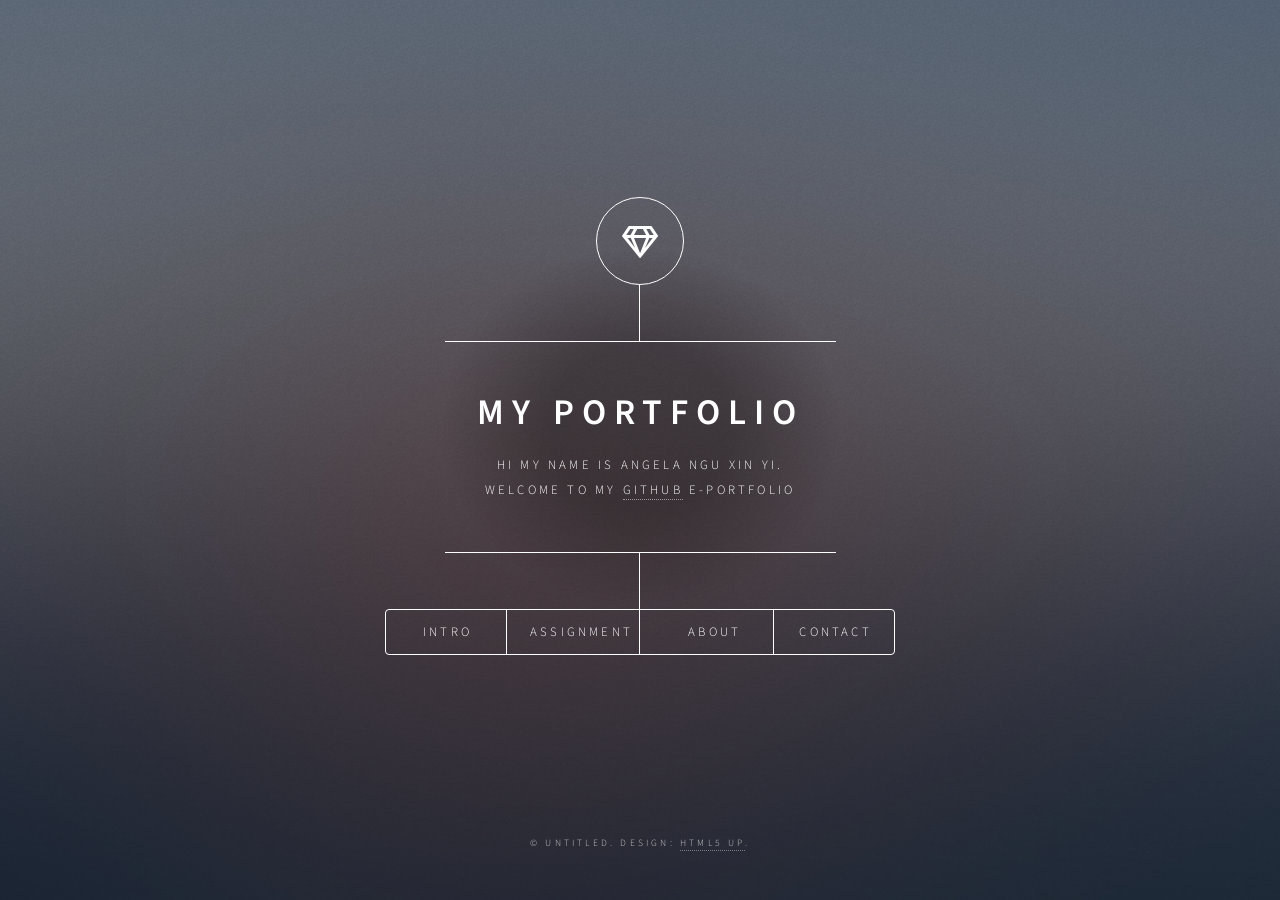
<file: html5up-dimension/index.html>
<!DOCTYPE HTML>
<!--
	Dimension by HTML5 UP
	html5up.net | @ajlkn
	Free for personal and commercial use under the CCA 3.0 license (html5up.net/license)
-->
<html>
	<head>
		<title>Dimension by HTML5 UP</title>
		<meta charset="utf-8" />
		<meta name="viewport" content="width=device-width, initial-scale=1, user-scalable=no" />
		<link rel="stylesheet" href="assets/css/main.css" />
		<noscript><link rel="stylesheet" href="assets/css/noscript.css" /></noscript>
	</head>
	<body class="is-preload">

		<!-- Wrapper -->
			<div id="wrapper">

				<!-- Header -->
					<header id="header">
						<div class="logo">
							<span class="icon fa-gem"></span>
						</div>
						<div class="content">
							<div class="inner">
								<h1><b>My Portfolio</b></h1>
								<p>HI MY NAME IS ANGELA NGU XIN YI.<br> 
									WELCOME TO MY <a href="https://github.com/Angela127">GITHUB</a> E-PORTFOLIO<br></p>
							</div>
						</div>
						<nav>
							<ul>
								<li><a href="#intro">Intro</a></li>
								<li><a href="#assignment">Assignment</a></li>
								<li><a href="#about">About</a></li>
								<li><a href="#contact">Contact</a></li>
								<!--<li><a href="#elements">Elements</a></li>-->
							</ul>
						</nav>
					</header>

				<!-- Main -->
					<div id="main">

						<!-- Intro -->
							<article id="intro">
								<h2 class="major">Intro</h2>
								<span class="image main"><img src="images/pic01.jpg" alt="" /></span>
								<p>Aenean ornare velit lacus, ac varius enim ullamcorper eu. Proin aliquam facilisis ante interdum congue. Integer mollis, nisl amet convallis, porttitor magna ullamcorper, amet egestas mauris. Ut magna finibus nisi nec lacinia. Nam maximus erat id euismod egestas. By the way, check out my <a href="#work">awesome work</a>.</p>
								<p>Lorem ipsum dolor sit amet, consectetur adipiscing elit. Duis dapibus rutrum facilisis. Class aptent taciti sociosqu ad litora torquent per conubia nostra, per inceptos himenaeos. Etiam tristique libero eu nibh porttitor fermentum. Nullam venenatis erat id vehicula viverra. Nunc ultrices eros ut ultricies condimentum. Mauris risus lacus, blandit sit amet venenatis non, bibendum vitae dolor. Nunc lorem mauris, fringilla in aliquam at, euismod in lectus. Pellentesque habitant morbi tristique senectus et netus et malesuada fames ac turpis egestas. In non lorem sit amet elit placerat maximus. Pellentesque aliquam maximus risus, vel sed vehicula.</p>
							</article>

						<!-- Assignment -->
							<article id="assignment">
								<h2 class="major">Assignment</h2>
								<span class="image main"><img src="images/pic02.jpg" alt="" /></span>
								<p>Adipiscing magna sed dolor elit. Praesent eleifend dignissim arcu, at eleifend sapien imperdiet ac. Aliquam erat volutpat. Praesent urna nisi, fringila lorem et vehicula lacinia quam. Integer sollicitudin mauris nec lorem luctus ultrices.</p>
								<p>Nullam et orci eu lorem consequat tincidunt vivamus et sagittis libero. Mauris aliquet magna magna sed nunc rhoncus pharetra. Pellentesque condimentum sem. In efficitur ligula tate urna. Maecenas laoreet massa vel lacinia pellentesque lorem ipsum dolor. Nullam et orci eu lorem consequat tincidunt. Vivamus et sagittis libero. Mauris aliquet magna magna sed nunc rhoncus amet feugiat tempus.</p>
							</article>

						<!-- About -->
							<article id="about">
								<h2 class="major">About</h2>
								<span class="image main"><img src="images/pic03.jpg" alt="" /></span>
								<p>Lorem ipsum dolor sit amet, consectetur et adipiscing elit. Praesent eleifend dignissim arcu, at eleifend sapien imperdiet ac. Aliquam erat volutpat. Praesent urna nisi, fringila lorem et vehicula lacinia quam. Integer sollicitudin mauris nec lorem luctus ultrices. Aliquam libero et malesuada fames ac ante ipsum primis in faucibus. Cras viverra ligula sit amet ex mollis mattis lorem ipsum dolor sit amet.</p>
							</article>

						<!-- Contact -->
							<article id="contact">
								<h2 class="major">Contact</h2>
								<form method="post" action="#">
									<div class="fields">
										<div class="field half">
											<label for="name">Name</label>
											<input type="text" name="name" id="name" />
										</div>
										<div class="field half">
											<label for="email">Email</label>
											<input type="text" name="email" id="email" />
										</div>
										<div class="field">
											<label for="message">Message</label>
											<textarea name="message" id="message" rows="4"></textarea>
										</div>
									</div>
									<ul class="actions">
										<li><input type="submit" value="Send Message" class="primary" /></li>
										<li><input type="reset" value="Reset" /></li>
									</ul>
								</form>
								<ul class="icons">
									<li><a href="#" class="icon brands fa-twitter"><span class="label">Twitter</span></a></li>
									<li><a href="#" class="icon brands fa-facebook-f"><span class="label">Facebook</span></a></li>
									<li><a href="#" class="icon brands fa-instagram"><span class="label">Instagram</span></a></li>
									<li><a href="#" class="icon brands fa-github"><span class="label">GitHub</span></a></li>
								</ul>
							</article>

						<!-- Elements -->
							<article id="elements">
								<h2 class="major">Elements</h2>

								<section>
									<h3 class="major">Text</h3>
									<p>This is <b>bold</b> and this is <strong>strong</strong>. This is <i>italic</i> and this is <em>emphasized</em>.
									This is <sup>superscript</sup> text and this is <sub>subscript</sub> text.
									This is <u>underlined</u> and this is code: <code>for (;;) { ... }</code>. Finally, <a href="#">this is a link</a>.</p>
									<hr />
									<h2>Heading Level 2</h2>
									<h3>Heading Level 3</h3>
									<h4>Heading Level 4</h4>
									<h5>Heading Level 5</h5>
									<h6>Heading Level 6</h6>
									<hr />
									<h4>Blockquote</h4>
									<blockquote>Fringilla nisl. Donec accumsan interdum nisi, quis tincidunt felis sagittis eget tempus euismod. Vestibulum ante ipsum primis in faucibus vestibulum. Blandit adipiscing eu felis iaculis volutpat ac adipiscing accumsan faucibus. Vestibulum ante ipsum primis in faucibus lorem ipsum dolor sit amet nullam adipiscing eu felis.</blockquote>
									<h4>Preformatted</h4>
									<pre><code>i = 0;

while (!deck.isInOrder()) {
    print 'Iteration ' + i;
    deck.shuffle();
    i++;
}

print 'It took ' + i + ' iterations to sort the deck.';</code></pre>
								</section>

								<section>
									<h3 class="major">Lists</h3>

									<h4>Unordered</h4>
									<ul>
										<li>Dolor pulvinar etiam.</li>
										<li>Sagittis adipiscing.</li>
										<li>Felis enim feugiat.</li>
									</ul>

									<h4>Alternate</h4>
									<ul class="alt">
										<li>Dolor pulvinar etiam.</li>
										<li>Sagittis adipiscing.</li>
										<li>Felis enim feugiat.</li>
									</ul>

									<h4>Ordered</h4>
									<ol>
										<li>Dolor pulvinar etiam.</li>
										<li>Etiam vel felis viverra.</li>
										<li>Felis enim feugiat.</li>
										<li>Dolor pulvinar etiam.</li>
										<li>Etiam vel felis lorem.</li>
										<li>Felis enim et feugiat.</li>
									</ol>
									<h4>Icons</h4>
									<ul class="icons">
										<li><a href="#" class="icon brands fa-twitter"><span class="label">Twitter</span></a></li>
										<li><a href="#" class="icon brands fa-facebook-f"><span class="label">Facebook</span></a></li>
										<li><a href="#" class="icon brands fa-instagram"><span class="label">Instagram</span></a></li>
										<li><a href="#" class="icon brands fa-github"><span class="label">Github</span></a></li>
									</ul>

									<h4>Actions</h4>
									<ul class="actions">
										<li><a href="#" class="button primary">Default</a></li>
										<li><a href="#" class="button">Default</a></li>
									</ul>
									<ul class="actions stacked">
										<li><a href="#" class="button primary">Default</a></li>
										<li><a href="#" class="button">Default</a></li>
									</ul>
								</section>

								<section>
									<h3 class="major">Table</h3>
									<h4>Default</h4>
									<div class="table-wrapper">
										<table>
											<thead>
												<tr>
													<th>Name</th>
													<th>Description</th>
													<th>Price</th>
												</tr>
											</thead>
											<tbody>
												<tr>
													<td>Item One</td>
													<td>Ante turpis integer aliquet porttitor.</td>
													<td>29.99</td>
												</tr>
												<tr>
													<td>Item Two</td>
													<td>Vis ac commodo adipiscing arcu aliquet.</td>
													<td>19.99</td>
												</tr>
												<tr>
													<td>Item Three</td>
													<td> Morbi faucibus arcu accumsan lorem.</td>
													<td>29.99</td>
												</tr>
												<tr>
													<td>Item Four</td>
													<td>Vitae integer tempus condimentum.</td>
													<td>19.99</td>
												</tr>
												<tr>
													<td>Item Five</td>
													<td>Ante turpis integer aliquet porttitor.</td>
													<td>29.99</td>
												</tr>
											</tbody>
											<tfoot>
												<tr>
													<td colspan="2"></td>
													<td>100.00</td>
												</tr>
											</tfoot>
										</table>
									</div>

									<h4>Alternate</h4>
									<div class="table-wrapper">
										<table class="alt">
											<thead>
												<tr>
													<th>Name</th>
													<th>Description</th>
													<th>Price</th>
												</tr>
											</thead>
											<tbody>
												<tr>
													<td>Item One</td>
													<td>Ante turpis integer aliquet porttitor.</td>
													<td>29.99</td>
												</tr>
												<tr>
													<td>Item Two</td>
													<td>Vis ac commodo adipiscing arcu aliquet.</td>
													<td>19.99</td>
												</tr>
												<tr>
													<td>Item Three</td>
													<td> Morbi faucibus arcu accumsan lorem.</td>
													<td>29.99</td>
												</tr>
												<tr>
													<td>Item Four</td>
													<td>Vitae integer tempus condimentum.</td>
													<td>19.99</td>
												</tr>
												<tr>
													<td>Item Five</td>
													<td>Ante turpis integer aliquet porttitor.</td>
													<td>29.99</td>
												</tr>
											</tbody>
											<tfoot>
												<tr>
													<td colspan="2"></td>
													<td>100.00</td>
												</tr>
											</tfoot>
										</table>
									</div>
								</section>

								<section>
									<h3 class="major">Buttons</h3>
									<ul class="actions">
										<li><a href="#" class="button primary">Primary</a></li>
										<li><a href="#" class="button">Default</a></li>
									</ul>
									<ul class="actions">
										<li><a href="#" class="button">Default</a></li>
										<li><a href="#" class="button small">Small</a></li>
									</ul>
									<ul class="actions">
										<li><a href="#" class="button primary icon solid fa-download">Icon</a></li>
										<li><a href="#" class="button icon solid fa-download">Icon</a></li>
									</ul>
									<ul class="actions">
										<li><span class="button primary disabled">Disabled</span></li>
										<li><span class="button disabled">Disabled</span></li>
									</ul>
								</section>

								<section>
									<h3 class="major">Form</h3>
									<form method="post" action="#">
										<div class="fields">
											<div class="field half">
												<label for="demo-name">Name</label>
												<input type="text" name="demo-name" id="demo-name" value="" placeholder="Jane Doe" />
											</div>
											<div class="field half">
												<label for="demo-email">Email</label>
												<input type="email" name="demo-email" id="demo-email" value="" placeholder="jane@untitled.tld" />
											</div>
											<div class="field">
												<label for="demo-category">Category</label>
												<select name="demo-category" id="demo-category">
													<option value="">-</option>
													<option value="1">Manufacturing</option>
													<option value="1">Shipping</option>
													<option value="1">Administration</option>
													<option value="1">Human Resources</option>
												</select>
											</div>
											<div class="field half">
												<input type="radio" id="demo-priority-low" name="demo-priority" checked>
												<label for="demo-priority-low">Low</label>
											</div>
											<div class="field half">
												<input type="radio" id="demo-priority-high" name="demo-priority">
												<label for="demo-priority-high">High</label>
											</div>
											<div class="field half">
												<input type="checkbox" id="demo-copy" name="demo-copy">
												<label for="demo-copy">Email me a copy</label>
											</div>
											<div class="field half">
												<input type="checkbox" id="demo-human" name="demo-human" checked>
												<label for="demo-human">Not a robot</label>
											</div>
											<div class="field">
												<label for="demo-message">Message</label>
												<textarea name="demo-message" id="demo-message" placeholder="Enter your message" rows="6"></textarea>
											</div>
										</div>
										<ul class="actions">
											<li><input type="submit" value="Send Message" class="primary" /></li>
											<li><input type="reset" value="Reset" /></li>
										</ul>
									</form>
								</section>

							</article>

					</div>

				<!-- Footer -->
					<footer id="footer">
						<p class="copyright">&copy; Untitled. Design: <a href="https://html5up.net">HTML5 UP</a>.</p>
					</footer>

			</div>

		<!-- BG -->
			<div id="bg"></div>

		<!-- Scripts -->
			<script src="assets/js/jquery.min.js"></script>
			<script src="assets/js/browser.min.js"></script>
			<script src="assets/js/breakpoints.min.js"></script>
			<script src="assets/js/util.js"></script>
			<script src="assets/js/main.js"></script>

	</body>
</html>
</file>
<file: html5up-dimension/assets/css/noscript.css>
/*
	Dimension by HTML5 UP
	html5up.net | @ajlkn
	Free for personal and commercial use under the CCA 3.0 license (html5up.net/license)
*/

/* BG */

	body.is-preload #bg:before {
		background-color: transparent;
	}

/* Header */

	body.is-preload #header {
		-moz-filter: none;
		-webkit-filter: none;
		-ms-filter: none;
		filter: none;
	}

		body.is-preload #header > * {
			opacity: 1;
		}

		body.is-preload #header .content .inner {
			max-height: none;
			padding: 3rem 2rem;
			opacity: 1;
		}

/* Main */

	#main article {
		opacity: 1;
		margin: 4rem 0 0 0;
	}
</file>
<file: html5up-dimension/assets/css/main.css>
@import url(fontawesome-all.min.css);
@import url("https://fonts.googleapis.com/css?family=Source+Sans+Pro:300italic,600italic,300,600");

/*
	Dimension by HTML5 UP
	html5up.net | @ajlkn
	Free for personal and commercial use under the CCA 3.0 license (html5up.net/license)
*/

html, body, div, span, applet, object,
iframe, h1, h2, h3, h4, h5, h6, p, blockquote,
pre, a, abbr, acronym, address, big, cite,
code, del, dfn, em, img, ins, kbd, q, s, samp,
small, strike, strong, sub, sup, tt, var, b,
u, i, center, dl, dt, dd, ol, ul, li, fieldset,
form, label, legend, table, caption, tbody,
tfoot, thead, tr, th, td, article, aside,
canvas, details, embed, figure, figcaption,
footer, header, hgroup, menu, nav, output, ruby,
section, summary, time, mark, audio, video {
	margin: 0;
	padding: 0;
	border: 0;
	font-size: 100%;
	font: inherit;
	vertical-align: baseline;}

article, aside, details, figcaption, figure,
footer, header, hgroup, menu, nav, section {
	display: block;}

body {
	line-height: 1;
}

ol, ul {
	list-style: none;
}

blockquote, q {
	quotes: none;
}

	blockquote:before, blockquote:after, q:before, q:after {
		content: '';
		content: none;
	}

table {
	border-collapse: collapse;
	border-spacing: 0;
}

body {
	-webkit-text-size-adjust: none;
}

mark {
	background-color: transparent;
	color: inherit;
}

input::-moz-focus-inner {
	border: 0;
	padding: 0;
}

input, select, textarea {
	-moz-appearance: none;
	-webkit-appearance: none;
	-ms-appearance: none;
	appearance: none;
}

/* Basic */

	@-ms-viewport {
		width: device-width;
	}

	@media screen and (max-width: 480px) {

		html, body {
			min-width: 320px;
		}

	}

	html {
		box-sizing: border-box;
	}

	*, *:before, *:after {
		box-sizing: inherit;
	}

	body {
		background: #1b1f22;
	}

		body.is-preload *, body.is-preload *:before, body.is-preload *:after {
			-moz-animation: none !important;
			-webkit-animation: none !important;
			-ms-animation: none !important;
			animation: none !important;
			-moz-transition: none !important;
			-webkit-transition: none !important;
			-ms-transition: none !important;
			transition: none !important;
		}

/* Type */

	html {
		font-size: 16pt;
	}

		@media screen and (max-width: 1680px) {

			html {
				font-size: 12pt;
			}

		}

		@media screen and (max-width: 736px) {

			html {
				font-size: 11pt;
			}

		}

		@media screen and (max-width: 360px) {

			html {
				font-size: 10pt;
			}

		}

	body, input, select, textarea {
		color: #ffffff;
		font-family: "Source Sans Pro", sans-serif;
		font-weight: 300;
		font-size: 1rem;
		line-height: 1.65;
	}

	a {
		-moz-transition: color 0.2s ease-in-out, background-color 0.2s ease-in-out, border-bottom-color 0.2s ease-in-out;
		-webkit-transition: color 0.2s ease-in-out, background-color 0.2s ease-in-out, border-bottom-color 0.2s ease-in-out;
		-ms-transition: color 0.2s ease-in-out, background-color 0.2s ease-in-out, border-bottom-color 0.2s ease-in-out;
		transition: color 0.2s ease-in-out, background-color 0.2s ease-in-out, border-bottom-color 0.2s ease-in-out;
		border-bottom: dotted 1px rgba(255, 255, 255, 0.5);
		text-decoration: none;
		color: inherit;
	}

		a:hover {
			border-bottom-color: transparent;
		}

	strong, b {
		color: #ffffff;
		font-weight: 600;
	}

	em, i {
		font-style: italic;
	}

	p {
		margin: 0 0 2rem 0;
	}

	h1, h2, h3, h4, h5, h6 {
		color: #ffffff;
		font-weight: 600;
		line-height: 1.5;
		margin: 0 0 1rem 0;
		text-transform: uppercase;
		letter-spacing: 0.2rem;
	}

		h1 a, h2 a, h3 a, h4 a, h5 a, h6 a {
			color: inherit;
			text-decoration: none;
		}

		h1.major, h2.major, h3.major, h4.major, h5.major, h6.major {
			border-bottom: solid 1px #ffffff;
			width: -moz-max-content;
			width: -webkit-max-content;
			width: -ms-max-content;
			width: max-content;
			padding-bottom: 0.5rem;
			margin: 0 0 2rem 0;
		}

	h1 {
		font-size: 2.25rem;
		line-height: 1.3;
		letter-spacing: 0.5rem;
	}

	h2 {
		font-size: 1.5rem;
		line-height: 1.4;
		letter-spacing: 0.5rem;
	}

	h3 {
		font-size: 1rem;
	}

	h4 {
		font-size: 0.8rem;
	}

	h5 {
		font-size: 0.7rem;
	}

	h6 {
		font-size: 0.6rem;
	}

	@media screen and (max-width: 736px) {

		h1 {
			font-size: 1.75rem;
			line-height: 1.4;
		}

		h2 {
			font-size: 1.25em;
			line-height: 1.5;
		}

	}

	sub {
		font-size: 0.8rem;
		position: relative;
		top: 0.5rem;
	}

	sup {
		font-size: 0.8rem;
		position: relative;
		top: -0.5rem;
	}

	blockquote {
		border-left: solid 4px #ffffff;
		font-style: italic;
		margin: 0 0 2rem 0;
		padding: 0.5rem 0 0.5rem 2rem;
	}

	code {
		background: rgba(255, 255, 255, 0.075);
		border-radius: 4px;
		font-family: "Courier New", monospace;
		font-size: 0.9rem;
		margin: 0 0.25rem;
		padding: 0.25rem 0.65rem;
	}

	pre {
		-webkit-overflow-scrolling: touch;
		font-family: "Courier New", monospace;
		font-size: 0.9rem;
		margin: 0 0 2rem 0;
	}

		pre code {
			display: block;
			line-height: 1.75;
			padding: 1rem 1.5rem;
			overflow-x: auto;
		}

	hr {
		border: 0;
		border-bottom: solid 1px #ffffff;
		margin: 2.75rem 0;
	}

	.align-left {
		text-align: left;
	}

	.align-center {
		text-align: center;
	}

	.align-right {
		text-align: right;
	}

/* Form */

	form {
		margin: 0 0 2rem 0;
	}

		form > :last-child {
			margin-bottom: 0;
		}

		form > .fields {
			display: -moz-flex;
			display: -webkit-flex;
			display: -ms-flex;
			display: flex;
			-moz-flex-wrap: wrap;
			-webkit-flex-wrap: wrap;
			-ms-flex-wrap: wrap;
			flex-wrap: wrap;
			width: calc(100% + 3rem);
			margin: -1.5rem 0 2rem -1.5rem;
		}

			form > .fields > .field {
				-moz-flex-grow: 0;
				-webkit-flex-grow: 0;
				-ms-flex-grow: 0;
				flex-grow: 0;
				-moz-flex-shrink: 0;
				-webkit-flex-shrink: 0;
				-ms-flex-shrink: 0;
				flex-shrink: 0;
				padding: 1.5rem 0 0 1.5rem;
				width: calc(100% - 1.5rem);
			}

				form > .fields > .field.half {
					width: calc(50% - 0.75rem);
				}

				form > .fields > .field.third {
					width: calc(100%/3 - 0.5rem);
				}

				form > .fields > .field.quarter {
					width: calc(25% - 0.375rem);
				}

		@media screen and (max-width: 480px) {

			form > .fields {
				width: calc(100% + 3rem);
				margin: -1.5rem 0 2rem -1.5rem;
			}

				form > .fields > .field {
					padding: 1.5rem 0 0 1.5rem;
					width: calc(100% - 1.5rem);
				}

					form > .fields > .field.half {
						width: calc(100% - 1.5rem);
					}

					form > .fields > .field.third {
						width: calc(100% - 1.5rem);
					}

					form > .fields > .field.quarter {
						width: calc(100% - 1.5rem);
					}

		}

	label {
		color: #ffffff;
		display: block;
		font-size: 0.8rem;
		font-weight: 300;
		letter-spacing: 0.2rem;
		line-height: 1.5;
		margin: 0 0 1rem 0;
		text-transform: uppercase;
	}

	input[type="text"],
	input[type="password"],
	input[type="email"],
	input[type="tel"],
	select,
	textarea {
		-moz-appearance: none;
		-webkit-appearance: none;
		-ms-appearance: none;
		appearance: none;
		-moz-transition: border-color 0.2s ease-in-out, box-shadow 0.2s ease-in-out, background-color 0.2s ease-in-out;
		-webkit-transition: border-color 0.2s ease-in-out, box-shadow 0.2s ease-in-out, background-color 0.2s ease-in-out;
		-ms-transition: border-color 0.2s ease-in-out, box-shadow 0.2s ease-in-out, background-color 0.2s ease-in-out;
		transition: border-color 0.2s ease-in-out, box-shadow 0.2s ease-in-out, background-color 0.2s ease-in-out;
		background-color: transparent;
		border-radius: 4px;
		border: solid 1px #ffffff;
		color: inherit;
		display: block;
		outline: 0;
		padding: 0 1rem;
		text-decoration: none;
		width: 100%;
	}

		input[type="text"]:invalid,
		input[type="password"]:invalid,
		input[type="email"]:invalid,
		input[type="tel"]:invalid,
		select:invalid,
		textarea:invalid {
			box-shadow: none;
		}

		input[type="text"]:focus,
		input[type="password"]:focus,
		input[type="email"]:focus,
		input[type="tel"]:focus,
		select:focus,
		textarea:focus {
			background: rgba(255, 255, 255, 0.075);
			border-color: #ffffff;
			box-shadow: 0 0 0 1px #ffffff;
		}

	select {
		background-image: url("data:image/svg+xml;charset=utf8,%3Csvg xmlns='http://www.w3.org/2000/svg' width='40' height='40' preserveAspectRatio='none' viewBox='0 0 40 40'%3E%3Cpath d='M9.4,12.3l10.4,10.4l10.4-10.4c0.2-0.2,0.5-0.4,0.9-0.4c0.3,0,0.6,0.1,0.9,0.4l3.3,3.3c0.2,0.2,0.4,0.5,0.4,0.9 c0,0.4-0.1,0.6-0.4,0.9L20.7,31.9c-0.2,0.2-0.5,0.4-0.9,0.4c-0.3,0-0.6-0.1-0.9-0.4L4.3,17.3c-0.2-0.2-0.4-0.5-0.4-0.9 c0-0.4,0.1-0.6,0.4-0.9l3.3-3.3c0.2-0.2,0.5-0.4,0.9-0.4S9.1,12.1,9.4,12.3z' fill='%23ffffff' /%3E%3C/svg%3E");
		background-size: 1.25rem;
		background-repeat: no-repeat;
		background-position: calc(100% - 1rem) center;
		height: 2.75rem;
		padding-right: 2.75rem;
		text-overflow: ellipsis;
	}

		select option {
			color: #ffffff;
			background: #1b1f22;
		}

		select:focus::-ms-value {
			background-color: transparent;
		}

		select::-ms-expand {
			display: none;
		}

	input[type="text"],
	input[type="password"],
	input[type="email"],
	select {
		height: 2.75rem;
	}

	textarea {
		padding: 0.75rem 1rem;
	}

	input[type="checkbox"],
	input[type="radio"] {
		-moz-appearance: none;
		-webkit-appearance: none;
		-ms-appearance: none;
		appearance: none;
		display: block;
		float: left;
		margin-right: -2rem;
		opacity: 0;
		width: 1rem;
		z-index: -1;
	}

		input[type="checkbox"] + label,
		input[type="radio"] + label {
			text-decoration: none;
			-moz-user-select: none;
			-webkit-user-select: none;
			-ms-user-select: none;
			user-select: none;
			color: #ffffff;
			cursor: pointer;
			display: inline-block;
			font-size: 0.8rem;
			font-weight: 300;
			margin: 0 0 0.5rem 0;
			padding-left: 2.65rem;
			padding-right: 0.75rem;
			position: relative;
		}

			input[type="checkbox"] + label:before,
			input[type="radio"] + label:before {
				-moz-osx-font-smoothing: grayscale;
				-webkit-font-smoothing: antialiased;
				display: inline-block;
				font-style: normal;
				font-variant: normal;
				text-rendering: auto;
				line-height: 1;
				text-transform: none !important;
				font-family: 'Font Awesome 5 Free';
				font-weight: 900;
			}

			input[type="checkbox"] + label:before,
			input[type="radio"] + label:before {
				-moz-transition: border-color 0.2s ease-in-out, box-shadow 0.2s ease-in-out, background-color 0.2s ease-in-out;
				-webkit-transition: border-color 0.2s ease-in-out, box-shadow 0.2s ease-in-out, background-color 0.2s ease-in-out;
				-ms-transition: border-color 0.2s ease-in-out, box-shadow 0.2s ease-in-out, background-color 0.2s ease-in-out;
				transition: border-color 0.2s ease-in-out, box-shadow 0.2s ease-in-out, background-color 0.2s ease-in-out;
				border-radius: 4px;
				border: solid 1px #ffffff;
				content: '';
				display: inline-block;
				height: 1.65rem;
				left: 0;
				line-height: 1.65rem;
				position: absolute;
				text-align: center;
				top: -0.15rem;
				width: 1.65rem;
			}

		input[type="checkbox"]:checked + label:before,
		input[type="radio"]:checked + label:before {
			background: #ffffff !important;
			border-color: #ffffff !important;
			color: #1b1f22;
			content: '\f00c';
		}

		input[type="checkbox"]:focus + label:before,
		input[type="radio"]:focus + label:before {
			background: rgba(255, 255, 255, 0.075);
			border-color: #ffffff;
			box-shadow: 0 0 0 1px #ffffff;
		}

	input[type="checkbox"] + label:before {
		border-radius: 4px;
	}

	input[type="radio"] + label:before {
		border-radius: 100%;
	}

	::-webkit-input-placeholder {
		color: rgba(255, 255, 255, 0.5) !important;
		opacity: 1.0;
	}

	:-moz-placeholder {
		color: rgba(255, 255, 255, 0.5) !important;
		opacity: 1.0;
	}

	::-moz-placeholder {
		color: rgba(255, 255, 255, 0.5) !important;
		opacity: 1.0;
	}

	:-ms-input-placeholder {
		color: rgba(255, 255, 255, 0.5) !important;
		opacity: 1.0;
	}

	.formerize-placeholder {
		color: rgba(255, 255, 255, 0.5) !important;
		opacity: 1.0;
	}

/* Box */

	.box {
		border-radius: 4px;
		border: solid 1px #ffffff;
		margin-bottom: 2rem;
		padding: 1.5em;
	}

		.box > :last-child,
		.box > :last-child > :last-child,
		.box > :last-child > :last-child > :last-child {
			margin-bottom: 0;
		}

		.box.alt {
			border: 0;
			border-radius: 0;
			padding: 0;
		}

/* Icon */

	.icon {
		text-decoration: none;
		border-bottom: none;
		position: relative;
	}

		.icon:before {
			-moz-osx-font-smoothing: grayscale;
			-webkit-font-smoothing: antialiased;
			display: inline-block;
			font-style: normal;
			font-variant: normal;
			text-rendering: auto;
			line-height: 1;
			text-transform: none !important;
			font-family: 'Font Awesome 5 Free';
			font-weight: 400;
		}

		.icon > .label {
			display: none;
		}

		.icon:before {
			line-height: inherit;
		}

		.icon.solid:before {
			font-weight: 900;
		}

		.icon.brands:before {
			font-family: 'Font Awesome 5 Brands';
		}

/* Image */

	.image {
		border-radius: 4px;
		border: 0;
		display: inline-block;
		position: relative;
	}

		.image:before {
			pointer-events: none;
			background-image: url("../../images/overlay.png");
			background-color: rgba(19, 21, 25, 0.5);
			border-radius: 4px;
			content: '';
			display: block;
			height: 100%;
			left: 0;
			opacity: 0.5;
			position: absolute;
			top: 0;
			width: 100%;
		}

		.image img {
			border-radius: 4px;
			display: block;
		}

		.image.left, .image.right {
			max-width: 40%;
		}

			.image.left img, .image.right img {
				width: 100%;
			}

		.image.left {
			float: left;
			padding: 0 1.5em 1em 0;
			top: 0.25em;
		}

		.image.right {
			float: right;
			padding: 0 0 1em 1.5em;
			top: 0.25em;
		}

		.image.fit {
			display: block;
			margin: 0 0 2rem 0;
			width: 100%;
		}

			.image.fit img {
				width: 100%;
			}

		.image.main {
			display: block;
			margin: 2.5rem 0;
			width: 100%;
		}

			.image.main img {
				width: 100%;
			}

		@media screen and (max-width: 736px) {

			.image.main {
				margin: 2rem 0;
			}

		}

		@media screen and (max-width: 480px) {

			.image.main {
				margin: 1.5rem 0;
			}

		}

/* List */

	ol {
		list-style: decimal;
		margin: 0 0 2rem 0;
		padding-left: 1.25em;
	}

		ol li {
			padding-left: 0.25em;
		}

	ul {
		list-style: disc;
		margin: 0 0 2rem 0;
		padding-left: 1em;
	}

		ul li {
			padding-left: 0.5em;
		}

		ul.alt {
			list-style: none;
			padding-left: 0;
		}

			ul.alt li {
				border-top: solid 1px #ffffff;
				padding: 0.5em 0;
			}

				ul.alt li:first-child {
					border-top: 0;
					padding-top: 0;
				}

	dl {
		margin: 0 0 2rem 0;
	}

		dl dt {
			display: block;
			font-weight: 600;
			margin: 0 0 1rem 0;
		}

		dl dd {
			margin-left: 2rem;
		}

/* Actions */

	ul.actions {
		display: -moz-flex;
		display: -webkit-flex;
		display: -ms-flex;
		display: flex;
		cursor: default;
		list-style: none;
		margin-left: -1rem;
		padding-left: 0;
	}

		ul.actions li {
			padding: 0 0 0 1rem;
			vertical-align: middle;
		}

		ul.actions.special {
			-moz-justify-content: center;
			-webkit-justify-content: center;
			-ms-justify-content: center;
			justify-content: center;
			width: 100%;
			margin-left: 0;
		}

			ul.actions.special li:first-child {
				padding-left: 0;
			}

		ul.actions.stacked {
			-moz-flex-direction: column;
			-webkit-flex-direction: column;
			-ms-flex-direction: column;
			flex-direction: column;
			margin-left: 0;
		}

			ul.actions.stacked li {
				padding: 1.3rem 0 0 0;
			}

				ul.actions.stacked li:first-child {
					padding-top: 0;
				}

		ul.actions.fit {
			width: calc(100% + 1rem);
		}

			ul.actions.fit li {
				-moz-flex-grow: 1;
				-webkit-flex-grow: 1;
				-ms-flex-grow: 1;
				flex-grow: 1;
				-moz-flex-shrink: 1;
				-webkit-flex-shrink: 1;
				-ms-flex-shrink: 1;
				flex-shrink: 1;
				width: 100%;
			}

				ul.actions.fit li > * {
					width: 100%;
				}

			ul.actions.fit.stacked {
				width: 100%;
			}

		@media screen and (max-width: 480px) {

			ul.actions:not(.fixed) {
				-moz-flex-direction: column;
				-webkit-flex-direction: column;
				-ms-flex-direction: column;
				flex-direction: column;
				margin-left: 0;
				width: 100% !important;
			}

				ul.actions:not(.fixed) li {
					-moz-flex-grow: 1;
					-webkit-flex-grow: 1;
					-ms-flex-grow: 1;
					flex-grow: 1;
					-moz-flex-shrink: 1;
					-webkit-flex-shrink: 1;
					-ms-flex-shrink: 1;
					flex-shrink: 1;
					padding: 1rem 0 0 0;
					text-align: center;
					width: 100%;
				}

					ul.actions:not(.fixed) li > * {
						width: 100%;
					}

					ul.actions:not(.fixed) li:first-child {
						padding-top: 0;
					}

					ul.actions:not(.fixed) li input[type="submit"],
					ul.actions:not(.fixed) li input[type="reset"],
					ul.actions:not(.fixed) li input[type="button"],
					ul.actions:not(.fixed) li button,
					ul.actions:not(.fixed) li .button {
						width: 100%;
					}

						ul.actions:not(.fixed) li input[type="submit"].icon:before,
						ul.actions:not(.fixed) li input[type="reset"].icon:before,
						ul.actions:not(.fixed) li input[type="button"].icon:before,
						ul.actions:not(.fixed) li button.icon:before,
						ul.actions:not(.fixed) li .button.icon:before {
							margin-left: -0.5em;
						}

		}

/* Icons */

	ul.icons {
		cursor: default;
		list-style: none;
		padding-left: 0;
	}

		ul.icons li {
			display: inline-block;
			padding: 0 0.75em 0 0;
		}

			ul.icons li:last-child {
				padding-right: 0;
			}

			ul.icons li a {
				border-radius: 100%;
				box-shadow: inset 0 0 0 1px #ffffff;
				display: inline-block;
				height: 2.25rem;
				line-height: 2.25rem;
				text-align: center;
				width: 2.25rem;
			}

				ul.icons li a:hover {
					background-color: rgba(255, 255, 255, 0.075);
				}

				ul.icons li a:active {
					background-color: rgba(255, 255, 255, 0.175);
				}

/* Table */

	.table-wrapper {
		-webkit-overflow-scrolling: touch;
		overflow-x: auto;
	}

	table {
		margin: 0 0 2rem 0;
		width: 100%;
	}

		table tbody tr {
			border: solid 1px #ffffff;
			border-left: 0;
			border-right: 0;
		}

			table tbody tr:nth-child(2n + 1) {
				background-color: rgba(255, 255, 255, 0.075);
			}

		table td {
			padding: 0.75em 0.75em;
		}

		table th {
			color: #ffffff;
			font-size: 0.9em;
			font-weight: 600;
			padding: 0 0.75em 0.75em 0.75em;
			text-align: left;
		}

		table thead {
			border-bottom: solid 2px #ffffff;
		}

		table tfoot {
			border-top: solid 2px #ffffff;
		}

		table.alt {
			border-collapse: separate;
		}

			table.alt tbody tr td {
				border: solid 1px #ffffff;
				border-left-width: 0;
				border-top-width: 0;
			}

				table.alt tbody tr td:first-child {
					border-left-width: 1px;
				}

			table.alt tbody tr:first-child td {
				border-top-width: 1px;
			}

			table.alt thead {
				border-bottom: 0;
			}

			table.alt tfoot {
				border-top: 0;
			}

/* Button */

	input[type="submit"],
	input[type="reset"],
	input[type="button"],
	button,
	.button {
		-moz-appearance: none;
		-webkit-appearance: none;
		-ms-appearance: none;
		appearance: none;
		-moz-transition: background-color 0.2s ease-in-out, color 0.2s ease-in-out;
		-webkit-transition: background-color 0.2s ease-in-out, color 0.2s ease-in-out;
		-ms-transition: background-color 0.2s ease-in-out, color 0.2s ease-in-out;
		transition: background-color 0.2s ease-in-out, color 0.2s ease-in-out;
		background-color: transparent;
		border-radius: 4px;
		border: 0;
		box-shadow: inset 0 0 0 1px #ffffff;
		color: #ffffff !important;
		cursor: pointer;
		display: inline-block;
		font-size: 0.8rem;
		font-weight: 300;
		height: 2.75rem;
		letter-spacing: 0.2rem;
		line-height: 2.75rem;
		outline: 0;
		padding: 0 1.25rem 0 1.35rem;
		text-align: center;
		text-decoration: none;
		text-transform: uppercase;
		white-space: nowrap;
	}

		input[type="submit"]:hover,
		input[type="reset"]:hover,
		input[type="button"]:hover,
		button:hover,
		.button:hover {
			background-color: rgba(255, 255, 255, 0.075);
		}

		input[type="submit"]:active,
		input[type="reset"]:active,
		input[type="button"]:active,
		button:active,
		.button:active {
			background-color: rgba(255, 255, 255, 0.175);
		}

		input[type="submit"].icon:before,
		input[type="reset"].icon:before,
		input[type="button"].icon:before,
		button.icon:before,
		.button.icon:before {
			margin-right: 0.5em;
		}

		input[type="submit"].fit,
		input[type="reset"].fit,
		input[type="button"].fit,
		button.fit,
		.button.fit {
			width: 100%;
		}

		input[type="submit"].small,
		input[type="reset"].small,
		input[type="button"].small,
		button.small,
		.button.small {
			font-size: 0.6rem;
			height: 2.0625rem;
			line-height: 2.0625rem;
		}

		input[type="submit"].primary,
		input[type="reset"].primary,
		input[type="button"].primary,
		button.primary,
		.button.primary {
			background-color: #ffffff;
			color: #1b1f22 !important;
			font-weight: 600;
		}

		input[type="submit"].disabled, input[type="submit"]:disabled,
		input[type="reset"].disabled,
		input[type="reset"]:disabled,
		input[type="button"].disabled,
		input[type="button"]:disabled,
		button.disabled,
		button:disabled,
		.button.disabled,
		.button:disabled {
			pointer-events: none;
			cursor: default;
			opacity: 0.25;
		}

	input[type="submit"],
	input[type="reset"],
	input[type="button"],
	button {
		line-height: calc(2.75rem - 2px);
	}

/* BG */

	#bg {
		-moz-transform: scale(1.0);
		-webkit-transform: scale(1.0);
		-ms-transform: scale(1.0);
		transform: scale(1.0);
		-webkit-backface-visibility: hidden;
		position: fixed;
		top: 0;
		left: 0;
		width: 100%;
		height: 100vh;
		z-index: 1;
	}

		#bg:before, #bg:after {
			content: '';
			display: block;
			position: absolute;
			top: 0;
			left: 0;
			width: 100%;
			height: 100%;
		}

		#bg:before {
			-moz-transition: background-color 2.5s ease-in-out;
			-webkit-transition: background-color 2.5s ease-in-out;
			-ms-transition: background-color 2.5s ease-in-out;
			transition: background-color 2.5s ease-in-out;
			-moz-transition-delay: 0.75s;
			-webkit-transition-delay: 0.75s;
			-ms-transition-delay: 0.75s;
			transition-delay: 0.75s;
			background-image: linear-gradient(to top, rgba(19, 21, 25, 0.5), rgba(19, 21, 25, 0.5)), url("../../images/overlay.png");
			background-size: auto, 256px 256px;
			background-position: center, center;
			background-repeat: no-repeat, repeat;
			z-index: 2;
		}

		#bg:after {
			-moz-transform: scale(1.125);
			-webkit-transform: scale(1.125);
			-ms-transform: scale(1.125);
			transform: scale(1.125);
			-moz-transition: -moz-transform 0.325s ease-in-out, -moz-filter 0.325s ease-in-out;
			-webkit-transition: -webkit-transform 0.325s ease-in-out, -webkit-filter 0.325s ease-in-out;
			-ms-transition: -ms-transform 0.325s ease-in-out, -ms-filter 0.325s ease-in-out;
			transition: transform 0.325s ease-in-out, filter 0.325s ease-in-out;
			background-image: url("../../images/bg.jpg");
			background-position: center;
			background-size: cover;
			background-repeat: no-repeat;
			z-index: 1;
		}

		body.is-article-visible #bg:after {
			-moz-transform: scale(1.0825);
			-webkit-transform: scale(1.0825);
			-ms-transform: scale(1.0825);
			transform: scale(1.0825);
			-moz-filter: blur(0.2rem);
			-webkit-filter: blur(0.2rem);
			-ms-filter: blur(0.2rem);
			filter: blur(0.2rem);
		}

		body.is-preload #bg:before {
			background-color: #000000;
		}

/* Wrapper */

	#wrapper {
		display: -moz-flex;
		display: -webkit-flex;
		display: -ms-flex;
		display: flex;
		-moz-flex-direction: column;
		-webkit-flex-direction: column;
		-ms-flex-direction: column;
		flex-direction: column;
		-moz-align-items: center;
		-webkit-align-items: center;
		-ms-align-items: center;
		align-items: center;
		-moz-justify-content: space-between;
		-webkit-justify-content: space-between;
		-ms-justify-content: space-between;
		justify-content: space-between;
		position: relative;
		min-height: 100vh;
		width: 100%;
		padding: 4rem 2rem;
		z-index: 3;
	}

		#wrapper:before {
			content: '';
			display: block;
		}

		@media screen and (max-width: 1680px) {

			#wrapper {
				padding: 3rem 2rem;
			}

		}

		@media screen and (max-width: 736px) {

			#wrapper {
				padding: 2rem 1rem;
			}

		}

		@media screen and (max-width: 480px) {

			#wrapper {
				padding: 1rem;
			}

		}

/* Header */

	#header {
		display: -moz-flex;
		display: -webkit-flex;
		display: -ms-flex;
		display: flex;
		-moz-flex-direction: column;
		-webkit-flex-direction: column;
		-ms-flex-direction: column;
		flex-direction: column;
		-moz-align-items: center;
		-webkit-align-items: center;
		-ms-align-items: center;
		align-items: center;
		-moz-transition: -moz-transform 0.325s ease-in-out, -moz-filter 0.325s ease-in-out, opacity 0.325s ease-in-out;
		-webkit-transition: -webkit-transform 0.325s ease-in-out, -webkit-filter 0.325s ease-in-out, opacity 0.325s ease-in-out;
		-ms-transition: -ms-transform 0.325s ease-in-out, -ms-filter 0.325s ease-in-out, opacity 0.325s ease-in-out;
		transition: transform 0.325s ease-in-out, filter 0.325s ease-in-out, opacity 0.325s ease-in-out;
		background-image: -moz-radial-gradient(rgba(0, 0, 0, 0.25) 25%, rgba(0, 0, 0, 0) 55%);
		background-image: -webkit-radial-gradient(rgba(0, 0, 0, 0.25) 25%, rgba(0, 0, 0, 0) 55%);
		background-image: -ms-radial-gradient(rgba(0, 0, 0, 0.25) 25%, rgba(0, 0, 0, 0) 55%);
		background-image: radial-gradient(rgba(0, 0, 0, 0.25) 25%, rgba(0, 0, 0, 0) 55%);
		max-width: 100%;
		text-align: center;
	}

		#header > * {
			-moz-transition: opacity 0.325s ease-in-out;
			-webkit-transition: opacity 0.325s ease-in-out;
			-ms-transition: opacity 0.325s ease-in-out;
			transition: opacity 0.325s ease-in-out;
			position: relative;
			margin-top: 3.5rem;
		}

			#header > *:before {
				content: '';
				display: block;
				position: absolute;
				top: calc(-3.5rem - 1px);
				left: calc(50% - 1px);
				width: 1px;
				height: calc(3.5rem + 1px);
				background: #ffffff;
			}

		#header > :first-child {
			margin-top: 0;
		}

			#header > :first-child:before {
				display: none;
			}

		#header .logo {
			width: 5.5rem;
			height: 5.5rem;
			line-height: 5.5rem;
			border: solid 1px #ffffff;
			border-radius: 100%;
		}

			#header .logo .icon:before {
				font-size: 2rem;
			}

		#header .content {
			border-style: solid;
			border-color: #ffffff;
			border-top-width: 1px;
			border-bottom-width: 1px;
			max-width: 100%;
		}

			#header .content .inner {
				-moz-transition: max-height 0.75s ease, padding 0.75s ease, opacity 0.325s ease-in-out;
				-webkit-transition: max-height 0.75s ease, padding 0.75s ease, opacity 0.325s ease-in-out;
				-ms-transition: max-height 0.75s ease, padding 0.75s ease, opacity 0.325s ease-in-out;
				transition: max-height 0.75s ease, padding 0.75s ease, opacity 0.325s ease-in-out;
				-moz-transition-delay: 0.25s;
				-webkit-transition-delay: 0.25s;
				-ms-transition-delay: 0.25s;
				transition-delay: 0.25s;
				padding: 3rem 2rem;
				max-height: 40rem;
				overflow: hidden;
			}

				#header .content .inner > :last-child {
					margin-bottom: 0;
				}

			#header .content p {
				text-transform: uppercase;
				letter-spacing: 0.2rem;
				font-size: 0.8rem;
				line-height: 2;
			}

		#header nav ul {
			display: -moz-flex;
			display: -webkit-flex;
			display: -ms-flex;
			display: flex;
			margin-bottom: 0;
			list-style: none;
			padding-left: 0;
			border: solid 1px #ffffff;
			border-radius: 4px;
		}

			#header nav ul li {
				padding-left: 0;
				border-left: solid 1px #ffffff;
			}

				#header nav ul li:first-child {
					border-left: 0;
				}

				#header nav ul li a {
					display: block;
					min-width: 7.5rem;
					height: 2.75rem;
					line-height: 2.75rem;
					padding: 0 1.25rem 0 1.45rem;
					text-transform: uppercase;
					letter-spacing: 0.2rem;
					font-size: 0.8rem;
					border-bottom: 0;
				}

					#header nav ul li a:hover {
						background-color: rgba(255, 255, 255, 0.075);
					}

					#header nav ul li a:active {
						background-color: rgba(255, 255, 255, 0.175);
					}

		#header nav.use-middle:after {
			content: '';
			display: block;
			position: absolute;
			top: 0;
			left: calc(50% - 1px);
			width: 1px;
			height: 100%;
			background: #ffffff;
		}

		#header nav.use-middle ul li.is-middle {
			border-left: 0;
		}

		body.is-article-visible #header {
			-moz-transform: scale(0.95);
			-webkit-transform: scale(0.95);
			-ms-transform: scale(0.95);
			transform: scale(0.95);
			-moz-filter: blur(0.1rem);
			-webkit-filter: blur(0.1rem);
			-ms-filter: blur(0.1rem);
			filter: blur(0.1rem);
			opacity: 0;
		}

		body.is-preload #header {
			-moz-filter: blur(0.125rem);
			-webkit-filter: blur(0.125rem);
			-ms-filter: blur(0.125rem);
			filter: blur(0.125rem);
		}

			body.is-preload #header > * {
				opacity: 0;
			}

			body.is-preload #header .content .inner {
				max-height: 0;
				padding-top: 0;
				padding-bottom: 0;
				opacity: 0;
			}

		@media screen and (max-width: 980px) {

			#header .content p br {
				display: none;
			}

		}

		@media screen and (max-width: 736px) {

			#header > * {
				margin-top: 2rem;
			}

				#header > *:before {
					top: calc(-2rem - 1px);
					height: calc(2rem + 1px);
				}

			#header .logo {
				width: 4.75rem;
				height: 4.75rem;
				line-height: 4.75rem;
			}

				#header .logo .icon:before {
					font-size: 1.75rem;
				}

			#header .content .inner {
				padding: 2.5rem 1rem;
			}

			#header .content p {
				line-height: 1.875;
			}

		}

		@media screen and (max-width: 480px) {

			#header {
				padding: 1.5rem 0;
			}

				#header .content .inner {
					padding: 2.5rem 0;
				}

				#header nav ul {
					-moz-flex-direction: column;
					-webkit-flex-direction: column;
					-ms-flex-direction: column;
					flex-direction: column;
					min-width: 10rem;
					max-width: 100%;
				}

					#header nav ul li {
						border-left: 0;
						border-top: solid 1px #ffffff;
					}

						#header nav ul li:first-child {
							border-top: 0;
						}

						#header nav ul li a {
							height: 3rem;
							line-height: 3rem;
							min-width: 0;
							width: 100%;
						}

				#header nav.use-middle:after {
					display: none;
				}

		}

/* Main */

	#main {
		-moz-flex-grow: 1;
		-webkit-flex-grow: 1;
		-ms-flex-grow: 1;
		flex-grow: 1;
		-moz-flex-shrink: 1;
		-webkit-flex-shrink: 1;
		-ms-flex-shrink: 1;
		flex-shrink: 1;
		display: -moz-flex;
		display: -webkit-flex;
		display: -ms-flex;
		display: flex;
		-moz-align-items: center;
		-webkit-align-items: center;
		-ms-align-items: center;
		align-items: center;
		-moz-justify-content: center;
		-webkit-justify-content: center;
		-ms-justify-content: center;
		justify-content: center;
		-moz-flex-direction: column;
		-webkit-flex-direction: column;
		-ms-flex-direction: column;
		flex-direction: column;
		position: relative;
		max-width: 100%;
		z-index: 3;
	}

		#main article {
			-moz-transform: translateY(0.25rem);
			-webkit-transform: translateY(0.25rem);
			-ms-transform: translateY(0.25rem);
			transform: translateY(0.25rem);
			-moz-transition: opacity 0.325s ease-in-out, -moz-transform 0.325s ease-in-out;
			-webkit-transition: opacity 0.325s ease-in-out, -webkit-transform 0.325s ease-in-out;
			-ms-transition: opacity 0.325s ease-in-out, -ms-transform 0.325s ease-in-out;
			transition: opacity 0.325s ease-in-out, transform 0.325s ease-in-out;
			padding: 4.5rem 2.5rem 1.5rem 2.5rem ;
			position: relative;
			width: 40rem;
			max-width: 100%;
			background-color: rgba(27, 31, 34, 0.85);
			border-radius: 4px;
			opacity: 0;
		}

			#main article.active {
				-moz-transform: translateY(0);
				-webkit-transform: translateY(0);
				-ms-transform: translateY(0);
				transform: translateY(0);
				opacity: 1;
			}

			#main article .close {
				display: block;
				position: absolute;
				top: 0;
				right: 0;
				width: 4rem;
				height: 4rem;
				cursor: pointer;
				text-indent: 4rem;
				overflow: hidden;
				white-space: nowrap;
			}

				#main article .close:before {
					-moz-transition: background-color 0.2s ease-in-out;
					-webkit-transition: background-color 0.2s ease-in-out;
					-ms-transition: background-color 0.2s ease-in-out;
					transition: background-color 0.2s ease-in-out;
					content: '';
					display: block;
					position: absolute;
					top: 0.75rem;
					left: 0.75rem;
					width: 2.5rem;
					height: 2.5rem;
					border-radius: 100%;
					background-position: center;
					background-image: url("data:image/svg+xml;charset=utf8,%3Csvg xmlns='http://www.w3.org/2000/svg' xmlns:xlink='http://www.w3.org/1999/xlink' width='20px' height='20px' viewBox='0 0 20 20' zoomAndPan='disable'%3E%3Cstyle%3Eline %7B stroke: %23ffffff%3B stroke-width: 1%3B %7D%3C/style%3E%3Cline x1='2' y1='2' x2='18' y2='18' /%3E%3Cline x1='18' y1='2' x2='2' y2='18' /%3E%3C/svg%3E");
					background-size: 20px 20px;
					background-repeat: no-repeat;
				}

				#main article .close:hover:before {
					background-color: rgba(255, 255, 255, 0.075);
				}

				#main article .close:active:before {
					background-color: rgba(255, 255, 255, 0.175);
				}

		@media screen and (max-width: 736px) {

			#main article {
				padding: 3.5rem 2rem 0.5rem 2rem ;
			}

				#main article .close:before {
					top: 0.875rem;
					left: 0.875rem;
					width: 2.25rem;
					height: 2.25rem;
					background-size: 14px 14px;
				}

		}

		@media screen and (max-width: 480px) {

			#main article {
				padding: 3rem 1.5rem 0.5rem 1.5rem ;
			}

		}

/* Footer */

	#footer {
		-moz-transition: -moz-transform 0.325s ease-in-out, -moz-filter 0.325s ease-in-out, opacity 0.325s ease-in-out;
		-webkit-transition: -webkit-transform 0.325s ease-in-out, -webkit-filter 0.325s ease-in-out, opacity 0.325s ease-in-out;
		-ms-transition: -ms-transform 0.325s ease-in-out, -ms-filter 0.325s ease-in-out, opacity 0.325s ease-in-out;
		transition: transform 0.325s ease-in-out, filter 0.325s ease-in-out, opacity 0.325s ease-in-out;
		width: 100%;
		max-width: 100%;
		margin-top: 2rem;
		text-align: center;
	}

		#footer .copyright {
			letter-spacing: 0.2rem;
			font-size: 0.6rem;
			opacity: 0.75;
			margin-bottom: 0;
			text-transform: uppercase;
		}

		body.is-article-visible #footer {
			-moz-transform: scale(0.95);
			-webkit-transform: scale(0.95);
			-ms-transform: scale(0.95);
			transform: scale(0.95);
			-moz-filter: blur(0.1rem);
			-webkit-filter: blur(0.1rem);
			-ms-filter: blur(0.1rem);
			filter: blur(0.1rem);
			opacity: 0;
		}

		body.is-preload #footer {
			opacity: 0;
		}
</file>
